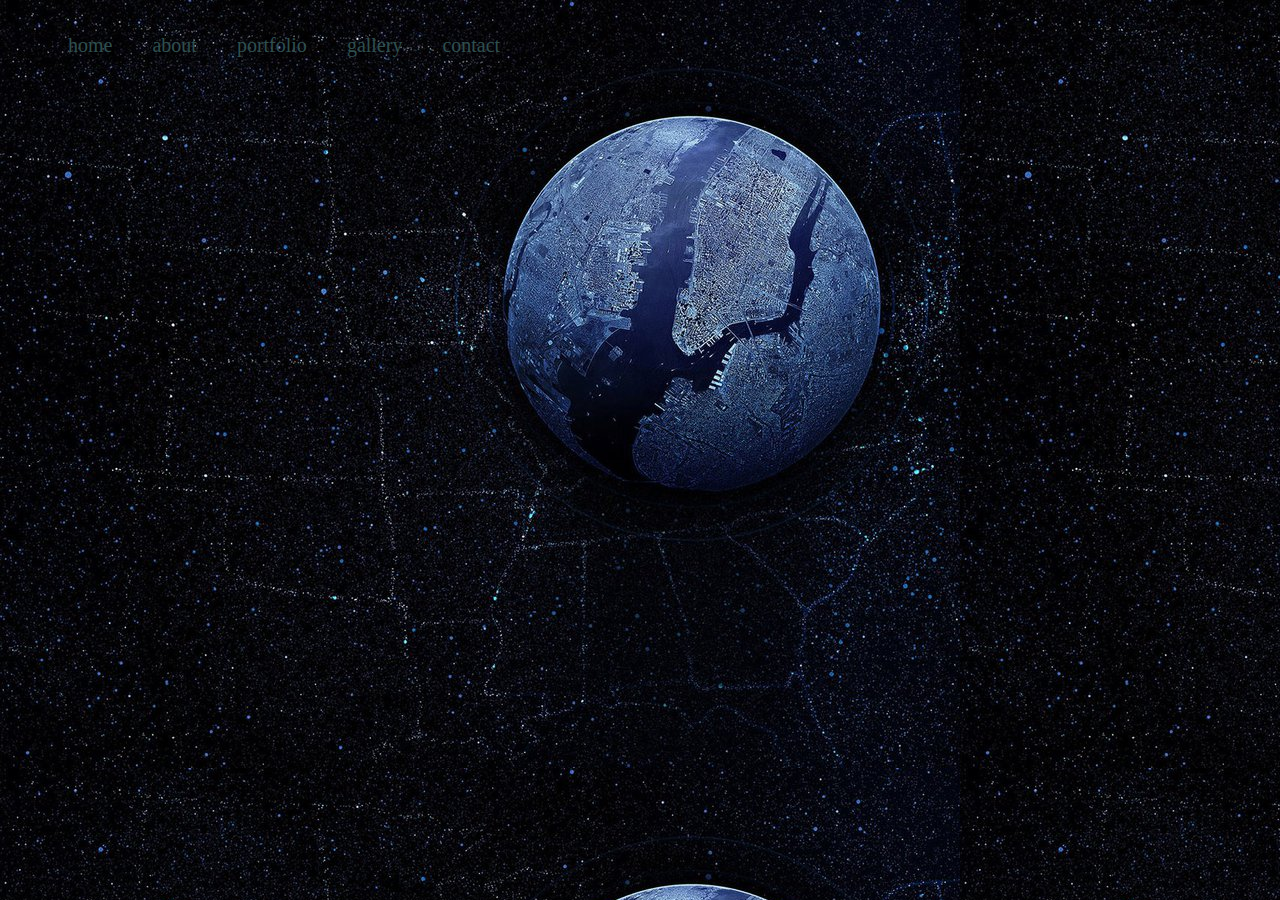
<file: index.html>
<!DOCTYPE html>
<html lang="en">
<head>
	<meta charset="UTF-8">
	<title>person web</title>
	<link rel="stylesheet" type="text/css" href="main.css">
</head>
<body>
	<ul>
	<li><a href="home.html">home</a></li>
	<li><a href="">about</a></li>
	<li><a href="">portfolio</a></li>
	<li><a href="">gallery</a></li>
	<li><a href="">contact</a></li>
	</ul>
</body>
</html>
</file>
<file: main.css>
ul{list-style: none;
	font-size:20px;
	line-height:20px;
	
}

li{
	float:left;
	margin: 15px 20px;
}

li a{text-decoration: none;
	color:#2F4F4F;
}

body{
	background:url(image/2.jpg);
}

a:hover{
background:#D3D3D3;
}
</file>
